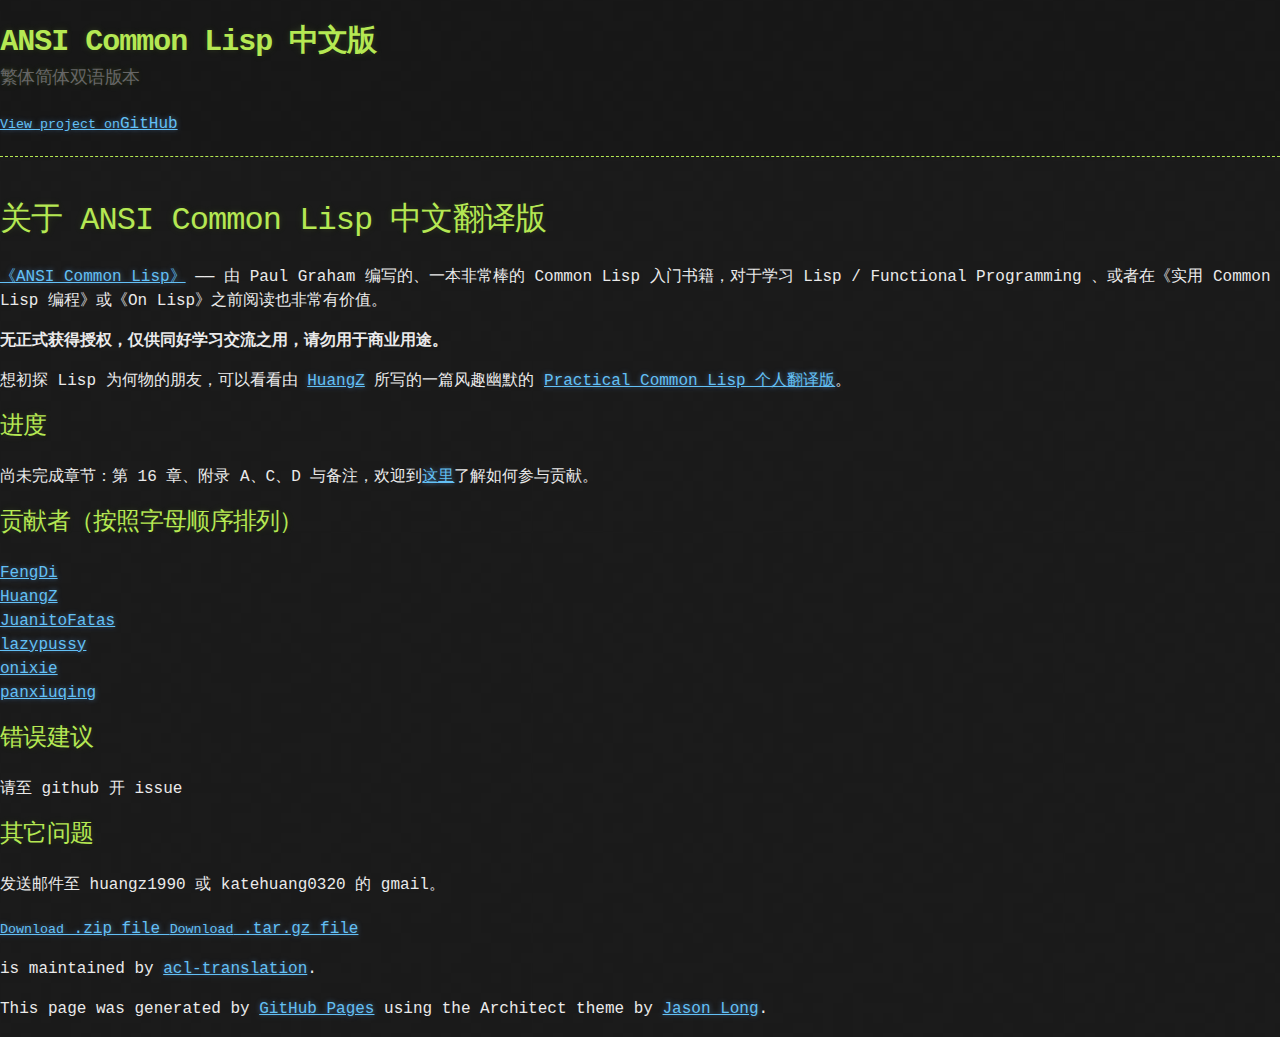
<file: index.html>
<!DOCTYPE html>
<html>
  <head>
    <meta charset='utf-8'>
    <meta http-equiv="X-UA-Compatible" content="chrome=1">
    <meta name="viewport" content="width=device-width, initial-scale=1, maximum-scale=1">
    <link href='https://fonts.googleapis.com/css?family=Architects+Daughter' rel='stylesheet' type='text/css'>
    <link rel="stylesheet" type="text/css" href="stylesheets/stylesheet.css" media="screen" />
    <link rel="stylesheet" type="text/css" href="stylesheets/pygment_trac.css" media="screen" />
    <link rel="stylesheet" type="text/css" href="stylesheets/print.css" media="print" />

    <!--[if lt IE 9]>
    <script src="//html5shiv.googlecode.com/svn/trunk/html5.js"></script>
    <![endif]-->

    <title>ANSI Common Lisp 中文版 by acl-translation</title>
  </head>

  <body>
    <header>
      <div class="inner">
        <h1>ANSI Common Lisp 中文版</h1>
        <h2>繁体简体双语版本</h2>
        <a href="https://github.com/acl-translation/acl-chinese" class="button"><small>View project on</small>GitHub</a>
      </div>
    </header>

    <div id="content-wrapper">
      <div class="inner clearfix">
        <section id="main-content">
          <h1>关于 ANSI Common Lisp 中文翻译版</h1>

<p><a href="http://paulgraham.com/acl">《ANSI Common Lisp》</a> —— 由 Paul Graham 编写的、一本非常棒的 Common Lisp 入门书籍，对于学习 Lisp / Functional Programming 、或者在《实用 Common Lisp 编程》或《On Lisp》之前阅读也非常有价值。</p>

<p><strong>无正式获得授权，仅供同好学习交流之用，请勿用于商业用途。</strong></p>

<p>想初探 Lisp 为何物的朋友，可以看看由 <a href="http://huangz.me/">HuangZ</a> 所写的一篇风趣幽默的 <a href="http://t.cn/zOvuMZN">Practical Common Lisp 个人翻译版</a>。</p>

<h2>进度</h2>

<p>尚未完成章节：第 16 章、附录 A、C、D 与备注，欢迎到<a href="https://github.com/acl-translation/acl-chinese">这里</a>了解如何参与贡献。</p>

<h2>贡献者（按照字母顺序排列）</h2>

<p><a href="http://fengdidi.github.com/">FengDi</a><br><a href="http://huangz.me/">HuangZ</a><br><a href="http://blog.lisp.tw/">JuanitoFatas</a><br><a href="https://github.com/lazypussy">lazypussy</a><br><a href="http://blog.csdn.net/ensoo">onixie</a><br><a href="http://pxqing.me/">panxiuqing</a>  </p>

<h2>错误建议</h2>

<p>请至 github 开 issue</p>

<h2>其它问题</h2>

<p>发送邮件至 huangz1990 或 katehuang0320 的 gmail。</p>
        </section>

        <aside id="sidebar">
          <a href="https://github.com/acl-translation/acl-chinese/zipball/master" class="button">
            <small>Download</small>
            .zip file
          </a>
          <a href="https://github.com/acl-translation/acl-chinese/tarball/master" class="button">
            <small>Download</small>
            .tar.gz file
          </a>

          <p class="repo-owner"><a href="https://github.com/acl-translation/acl-chinese"></a> is maintained by <a href="https://github.com/acl-translation">acl-translation</a>.</p>

          <p>This page was generated by <a href="pages.github.com">GitHub Pages</a> using the Architect theme by <a href="http://twitter.com/jasonlong">Jason Long</a>.</p>
        </aside>
      </div>
    </div>

            <script type="text/javascript">
            var gaJsHost = (("https:" == document.location.protocol) ? "https://ssl." : "http://www.");
            document.write(unescape("%3Cscript src='" + gaJsHost + "google-analytics.com/ga.js' type='text/javascript'%3E%3C/script%3E"));
          </script>
          <script type="text/javascript">
            try {
              var pageTracker = _gat._getTracker("UA-26995626-1");
            pageTracker._trackPageview();
            } catch(err) {}
          </script>

  </body>
</html>
</file>
<file: stylesheets/stylesheet.css>
body {
  margin: 0;
  padding: 0;
  background: #151515 url("../images/bkg.png") 0 0;
  color: #eaeaea;
  font: 16px;
  line-height: 1.5;
  font-family: Monaco, "Bitstream Vera Sans Mono", "Lucida Console", Terminal, monospace;
}

/* General & 'Reset' Stuff */

.container {
  width: 90%;
  max-width: 600px;
  margin: 0 auto;
}

section {
  display: block;
  margin: 0 0 20px 0;
}

h1, h2, h3, h4, h5, h6 {
  margin: 0 0 20px;
}

li {
  line-height: 1.4 ;
}

/* Header, <header>
   header   - container
   h1       - project name
   h2       - project description
*/

header {
  background: rgba(0, 0, 0, 0.1);
  width: 100%;
  border-bottom: 1px dashed #b5e853;
  padding: 20px 0;
  margin: 0 0 40px 0;
}

header h1 {
  font-size: 30px;
  line-height: 1.5;
  margin: 0 0 0 -40px;
  font-weight: bold;
  font-family: Monaco, "Bitstream Vera Sans Mono", "Lucida Console", Terminal, monospace;
  color: #b5e853;
  text-shadow: 0 1px 1px rgba(0, 0, 0, 0.1),
               0 0 5px rgba(181, 232, 83, 0.1),
               0 0 10px rgba(181, 232, 83, 0.1);
  letter-spacing: -1px;
  -webkit-font-smoothing: antialiased;
}

header h1:before {
  content: "./ ";
  font-size: 24px;
}

header h2 {
  font-size: 18px;
  font-weight: 300;
  color: #666;
}

#downloads .btn {
  display: inline-block;
  text-align: center;
  margin: 0;
}

/* Main Content
*/

#main_content {
  width: 100%;
  -webkit-font-smoothing: antialiased;
}
section img {
  max-width: 100%
}

h1, h2, h3, h4, h5, h6 {
  font-weight: normal;
  font-family: Monaco, "Bitstream Vera Sans Mono", "Lucida Console", Terminal, monospace;
  color: #b5e853;
  letter-spacing: -0.03em;
  text-shadow: 0 1px 1px rgba(0, 0, 0, 0.1),
               0 0 5px rgba(181, 232, 83, 0.1),
               0 0 10px rgba(181, 232, 83, 0.1);
}

#main_content h1 {
  font-size: 30px;
}

#main_content h2 {
  font-size: 24px;
}

#main_content h3 {
  font-size: 18px;
}

#main_content h4 {
  font-size: 14px;
}

#main_content h5 {
  font-size: 12px;
  text-transform: uppercase;
  margin: 0 0 5px 0;
}

#main_content h6 {
  font-size: 12px;
  text-transform: uppercase;
  color: #999;
  margin: 0 0 5px 0;
}

dt {
  font-style: italic;
  font-weight: bold;
}

ul li {
  list-style: none;
}

ul li:before {
  content: ">>";
  font-family: Monaco, "Bitstream Vera Sans Mono", "Lucida Console", Terminal, monospace;
  font-size: 13px;
  color: #b5e853;
  margin-left: -37px;
  margin-right: 21px;
  line-height: 16px;
}

blockquote {
  color: #aaa;
  padding-left: 10px;
  border-left: 1px dotted #666;
}

pre {
  background: rgba(0, 0, 0, 0.9);
  border: 1px solid rgba(255, 255, 255, 0.15);
  padding: 10px;
  font-size: 14px;
  color: #b5e853;
  border-radius: 2px;
  -moz-border-radius: 2px;
  -webkit-border-radius: 2px;
  text-wrap: normal;
  overflow: auto;
  overflow-y: hidden;
}

table {
  width: 100%;
  margin: 0 0 20px 0;
}

th {
  text-align: left;
  border-bottom: 1px dashed #b5e853;
  padding: 5px 10px;
}

td {
  padding: 5px 10px;
}

hr {
  height: 0;
  border: 0;
  border-bottom: 1px dashed #b5e853;
  color: #b5e853;
}

/* Buttons
*/

.btn {
  display: inline-block;
  background: -webkit-linear-gradient(top, rgba(40, 40, 40, 0.3), rgba(35, 35, 35, 0.3) 50%, rgba(10, 10, 10, 0.3) 50%, rgba(0, 0, 0, 0.3));
  padding: 8px 18px;
  border-radius: 50px;
  border: 2px solid rgba(0, 0, 0, 0.7);
  border-bottom: 2px solid rgba(0, 0, 0, 0.7);
  border-top: 2px solid rgba(0, 0, 0, 1);
  color: rgba(255, 255, 255, 0.8);
  font-family: Helvetica, Arial, sans-serif;
  font-weight: bold;
  font-size: 13px;
  text-decoration: none;
  text-shadow: 0 -1px 0 rgba(0, 0, 0, 0.75);
  box-shadow: inset 0 1px 0 rgba(255, 255, 255, 0.05);
}

.btn:hover {
  background: -webkit-linear-gradient(top, rgba(40, 40, 40, 0.6), rgba(35, 35, 35, 0.6) 50%, rgba(10, 10, 10, 0.8) 50%, rgba(0, 0, 0, 0.8));
}

.btn .icon {
  display: inline-block;
  width: 16px;
  height: 16px;
  margin: 1px 8px 0 0;
  float: left;
}

.btn-github .icon {
  opacity: 0.6;
  background: url("../images/blacktocat.png") 0 0 no-repeat;
}

/* Links
   a, a:hover, a:visited
*/

a {
  color: #63c0f5;
  text-shadow: 0 0 5px rgba(104, 182, 255, 0.5);
}

/* Clearfix */

.cf:before, .cf:after {
  content:"";
  display:table;
}

.cf:after {
  clear:both;
}

.cf {
  zoom:1;
}
</file>
<file: stylesheets/pygment_trac.css>
.highlight  { background: #ffffff; }
.highlight .c { color: #999988; font-style: italic } /* Comment */
.highlight .err { color: #a61717; background-color: #e3d2d2 } /* Error */
.highlight .k { font-weight: bold } /* Keyword */
.highlight .o { font-weight: bold } /* Operator */
.highlight .cm { color: #999988; font-style: italic } /* Comment.Multiline */
.highlight .cp { color: #999999; font-weight: bold } /* Comment.Preproc */
.highlight .c1 { color: #999988; font-style: italic } /* Comment.Single */
.highlight .cs { color: #999999; font-weight: bold; font-style: italic } /* Comment.Special */
.highlight .gd { color: #000000; background-color: #ffdddd } /* Generic.Deleted */
.highlight .gd .x { color: #000000; background-color: #ffaaaa } /* Generic.Deleted.Specific */
.highlight .ge { font-style: italic } /* Generic.Emph */
.highlight .gr { color: #aa0000 } /* Generic.Error */
.highlight .gh { color: #999999 } /* Generic.Heading */
.highlight .gi { color: #000000; background-color: #ddffdd } /* Generic.Inserted */
.highlight .gi .x { color: #000000; background-color: #aaffaa } /* Generic.Inserted.Specific */
.highlight .go { color: #888888 } /* Generic.Output */
.highlight .gp { color: #555555 } /* Generic.Prompt */
.highlight .gs { font-weight: bold } /* Generic.Strong */
.highlight .gu { color: #800080; font-weight: bold; } /* Generic.Subheading */
.highlight .gt { color: #aa0000 } /* Generic.Traceback */
.highlight .kc { font-weight: bold } /* Keyword.Constant */
.highlight .kd { font-weight: bold } /* Keyword.Declaration */
.highlight .kn { font-weight: bold } /* Keyword.Namespace */
.highlight .kp { font-weight: bold } /* Keyword.Pseudo */
.highlight .kr { font-weight: bold } /* Keyword.Reserved */
.highlight .kt { color: #445588; font-weight: bold } /* Keyword.Type */
.highlight .m { color: #009999 } /* Literal.Number */
.highlight .s { color: #d14 } /* Literal.String */
.highlight .na { color: #008080 } /* Name.Attribute */
.highlight .nb { color: #0086B3 } /* Name.Builtin */
.highlight .nc { color: #445588; font-weight: bold } /* Name.Class */
.highlight .no { color: #008080 } /* Name.Constant */
.highlight .ni { color: #800080 } /* Name.Entity */
.highlight .ne { color: #990000; font-weight: bold } /* Name.Exception */
.highlight .nf { color: #990000; font-weight: bold } /* Name.Function */
.highlight .nn { color: #555555 } /* Name.Namespace */
.highlight .nt { color: #000080 } /* Name.Tag */
.highlight .nv { color: #008080 } /* Name.Variable */
.highlight .ow { font-weight: bold } /* Operator.Word */
.highlight .w { color: #bbbbbb } /* Text.Whitespace */
.highlight .mf { color: #009999 } /* Literal.Number.Float */
.highlight .mh { color: #009999 } /* Literal.Number.Hex */
.highlight .mi { color: #009999 } /* Literal.Number.Integer */
.highlight .mo { color: #009999 } /* Literal.Number.Oct */
.highlight .sb { color: #d14 } /* Literal.String.Backtick */
.highlight .sc { color: #d14 } /* Literal.String.Char */
.highlight .sd { color: #d14 } /* Literal.String.Doc */
.highlight .s2 { color: #d14 } /* Literal.String.Double */
.highlight .se { color: #d14 } /* Literal.String.Escape */
.highlight .sh { color: #d14 } /* Literal.String.Heredoc */
.highlight .si { color: #d14 } /* Literal.String.Interpol */
.highlight .sx { color: #d14 } /* Literal.String.Other */
.highlight .sr { color: #009926 } /* Literal.String.Regex */
.highlight .s1 { color: #d14 } /* Literal.String.Single */
.highlight .ss { color: #990073 } /* Literal.String.Symbol */
.highlight .bp { color: #999999 } /* Name.Builtin.Pseudo */
.highlight .vc { color: #008080 } /* Name.Variable.Class */
.highlight .vg { color: #008080 } /* Name.Variable.Global */
.highlight .vi { color: #008080 } /* Name.Variable.Instance */
.highlight .il { color: #009999 } /* Literal.Number.Integer.Long */

.type-csharp .highlight .k { color: #0000FF }
.type-csharp .highlight .kt { color: #0000FF }
.type-csharp .highlight .nf { color: #000000; font-weight: normal }
.type-csharp .highlight .nc { color: #2B91AF }
.type-csharp .highlight .nn { color: #000000 }
.type-csharp .highlight .s { color: #A31515 }
.type-csharp .highlight .sc { color: #A31515 }
</file>
<file: stylesheets/print.css>
* {
  background: none !important;
  color: #333 !important;
}

h1,h2,h3,h4,h5,h6 {
  color: #7c334f !important;
}

a {
  color: #417090 !important;
}

#main_content > .header-level-1:first-child,
#main_content > .header-level-2:first-child,
#main_content > .header-level-3:first-child,
#main_content > .header-level-4:first-child,
#main_content > .header-level-5:first-child,
#main_content > .header-level-6:first-child {
  margin-top: 10px !important;
}

#forkme_banner,
#downloads,
.left-tail,
.right-tail
{
display: none !important;

}

.ribbon-inner,.ribbon-outer {
  border: 0 !important;
}
</file>
